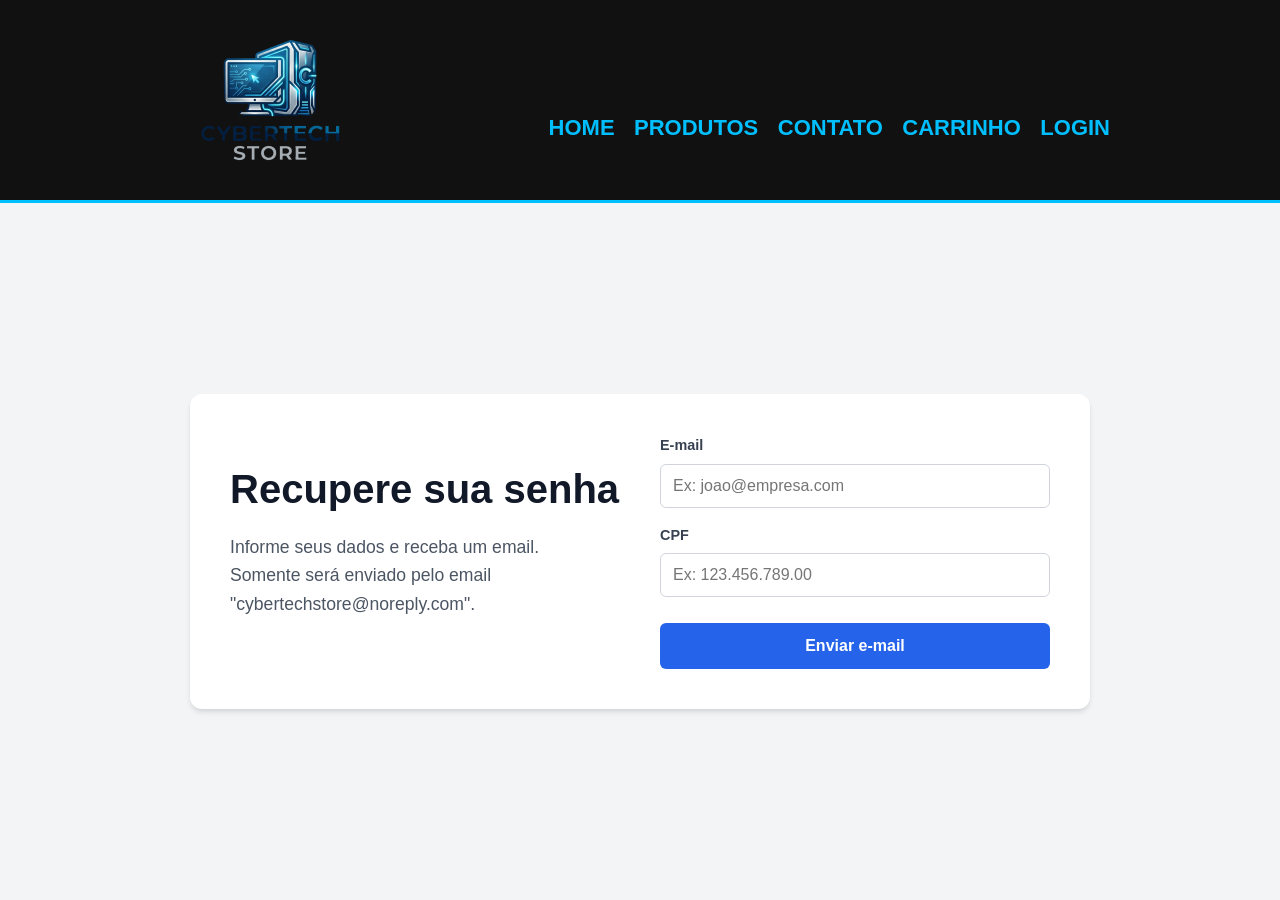
<file: esqueciasenha.html>
<!DOCTYPE html>
<html lang="pt-br">

<head>
    <meta charset="UTF-8">
    <meta name="viewport" content="width=device-width, initial-scale=1.0">
    <title>Recuperar Senha</title>
</head>
<style>
    .conteudo {
        width: 70%;
    }

    /* Quando a tela tiver no máximo 768px (ex: tablets e celulares) */
    @media (max-width: 768px) {
        .conteudo {
            width: 100%;
            /* Ocupa a tela toda */
        }
    }

    .container {
        display: flex;
        flex-wrap: wrap;
        /* Faz os elementos pularem para a linha de baixo se a tela for pequena */
    }

    img {
        max-width: 100%;
        height: auto;
        display: block;
    }

    :root {
        --primary-color: #2563eb;
        --primary-hover: #1d4ed8;
        --text-color: #1f2937;
        --bg-color: #f3f4f6;
        --card-bg: #ffffff;
    }

    * {
        box-sizing: border-box;
        margin: 0;
        padding: 0;
        font-family: 'Segoe UI', Tahoma, Geneva, Verdana, sans-serif;
    }

    body {
        background-color: var(--bg-color);
        color: var(--text-color);
        line-height: 1.6;
        display: flex;
        flex-direction: column;
        min-height: 100vh;
    }

    .container {
        width: 100%;
        max-width: 1200px;
        margin: 0 auto;
        padding: 20px;
        flex: 1;
        display: flex;
        align-items: center;
        justify-content: center;
    }

    .main-content {
        display: grid;
        grid-template-columns: 1fr;
        gap: 40px;
        background-color: var(--card-bg);
        padding: 40px;
        border-radius: 12px;
        box-shadow: 0 4px 6px -1px rgba(0, 0, 0, 0.1), 0 2px 4px -1px rgba(0, 0, 0, 0.06);
        width: 100%;
        max-width: 900px;
    }

    @media (min-width: 768px) {
        .main-content {
            grid-template-columns: 1fr 1fr;
            align-items: center;
        }
    }

    .headline h1 {
        font-size: 2.5rem;
        color: #111827;
        line-height: 1.2;
        margin-bottom: 20px;
    }

    .headline p {
        font-size: 1.1rem;
        color: #4b5563;
        margin-bottom: 20px;
    }

    .features-list {
        list-style: none;
    }

    .features-list li {
        margin-bottom: 10px;
        display: flex;
        align-items: center;
        font-weight: 500;
    }

    .features-list li::before {
        content: "✓";
        color: var(--primary-color);
        font-weight: bold;
        margin-right: 10px;
        font-size: 1.2rem;
    }

    form {
        display: flex;
        flex-direction: column;
        gap: 16px;
    }

    .form-group {
        display: flex;
        flex-direction: column;
        gap: 6px;
    }

    label {
        font-size: 0.9rem;
        font-weight: 600;
        color: #374151;
    }

    input[type="text"],
    input[type="email"],
    input[type="tel"] {
        width: 100%;
        padding: 12px;
        border: 1px solid #d1d5db;
        border-radius: 6px;
        font-size: 1rem;
        transition: border-color 0.2s, box-shadow 0.2s;
    }

    input:focus {
        outline: none;
        border-color: var(--primary-color);
        box-shadow: 0 0 0 3px rgba(37, 99, 235, 0.15);
    }

    .checkbox-group {
        display: flex;
        align-items: flex-start;
        gap: 10px;
        margin-top: 5px;
    }

    .checkbox-group input {
        margin-top: 4px;
    }

    .checkbox-group label {
        font-size: 0.85rem;
        font-weight: normal;
        color: #4b5563;
    }

    button {
        background-color: var(--primary-color);
        color: white;
        border: none;
        padding: 14px;
        border-radius: 6px;
        font-size: 1rem;
        font-weight: 600;
        cursor: pointer;
        transition: background-color 0.2s;
        margin-top: 10px;
    }

    button:hover {
        background-color: var(--primary-hover);
    }

    button:disabled {
        background-color: #9ca3af;
        cursor: not-allowed;
    }

    footer {
        text-align: center;
        padding: 20px;
        font-size: 0.85rem;
        color: #6b7280;
        border-top: 1px solid #e5e7eb;
    }

    @media screen and (max-width: 480px) {

        .caixa,
        .principal,
        .conteudo-beneficios,
        .mapa-conteudo,
        .video {
            width: auto;
        }

        h1 {
            text-align: center;
        }

        nav {
            position: static;
        }

        .lista-beneficios,
        .imagem-beneficios {
            width: 100%;
        }
    }

    .caixa {
        position: relative;
        width: 940px;
        margin: 0 auto;
    }

    nav {
        position: absolute;
        top: 110px;
        right: 0;
    }

    nav li {
        display: inline;
        margin: 0 0 0 15px;
    }

    nav a {
        text-transform: uppercase;
        color: #000000;
        font-weight: bold;
        font-size: 22px;
        text-decoration: none;
    }

    nav a:hover {
        color: #C78C19;
        text-decoration: underline;
    }

    header {
        background: #111;
        border-bottom: 3px solid #00bfff;
    }

    .redes a {
        color: #00bfff;
        text-decoration: none;
    }

    .redes a:hover {
        color: white;
    }
</style>

<body>
    <header>
        <div class="caixa">
            <h1><img src="./img/logo.png"></h1>
            <nav>
                <ul>
                    <li><a href="index.html" style="color: #00bfff;">Home</a></li>
                    <li><a href="produtos.html" style="color: #00bfff;">Produtos</a></li>
                    <li><a href="landingpage.html" style="color: #00bfff;">Contato</a></li>
                    <li><a href="carrinho.html" style="color: #00bfff;">Carrinho</a></li>
                    <li><a href="login.html" style="color: #00bfff;">Login</a></li>
                </ul>
            </nav>
        </div>
    </header>
    <main class="container">
        <div class="main-content">
            <section class="headline">
                <h1>Recupere sua senha</h1>
                <p>Informe seus dados e receba um email.<br> Somente será enviado pelo email
                    "cybertechstore@noreply.com".</p>
            </section>
            <section class="form-container">
                <form id="lpForm">
                    <div class="form-group">
                        <label for="email">E-mail</label>
                        <input type="email" id="email" required autocomplete="email" placeholder="Ex: joao@empresa.com">
                    </div>
                    <div class="form-group">
                        <label for="CPF">CPF</label>
                        <input type="text" id="cpf" autocomplete="cpf" placeholder="Ex: 123.456.789.00">
                    </div>
                    <button type="submit" id="btnSubmit">Enviar e-mail</button>
                </form>
            </section>
        </div>
    </main>
    <script>
        import { createClient } from '@supabase/supabase-js'

        // Inicialize o cliente do Supabase
        const supabaseUrl = 'https://qhwgqvjepojthzlhejep.supabase.co'
        const supabaseAnonKey = 'eyJhbGciOiJIUzI1NiIsInR5cCI6IkpXVCJ9.eyJpc3MiOiJzdXBhYmFzZSIsInJlZiI6InFod2dxdmplcG9qdGh6bGhlamVwIiwicm9sZSI6ImFub24iLCJpYXQiOjE3NzcwNDI5ODIsImV4cCI6MjA5MjYxODk4Mn0.Y4bVqjbG6GDnZCdGD-dRQVWxny-Y10riiqzrC3nQQok'
        const supabase = createClient(supabaseUrl, supabaseAnonKey)

        async function enviarEmailRecuperacao(emailDoUsuario) {
            const { data, error } = await supabase.auth.resetPasswordForEmail(emailDoUsuario, {
                // URL para onde o usuário será redirecionado após clicar no link do e-mail
                redirectTo: 'https://gabrielpgomes11.github.io/Site-Cybertech/atualizacaosenha.html',
            })

            if (error) {
                console.error('Erro ao enviar e-mail de recuperação:', error.message)
                return { success: false, error: error.message }
            }

            console.log('E-mail de recuperação enviado com sucesso!', data)
            return { success: true, data }
        }
    </script>
</body>

</html>
</file>
